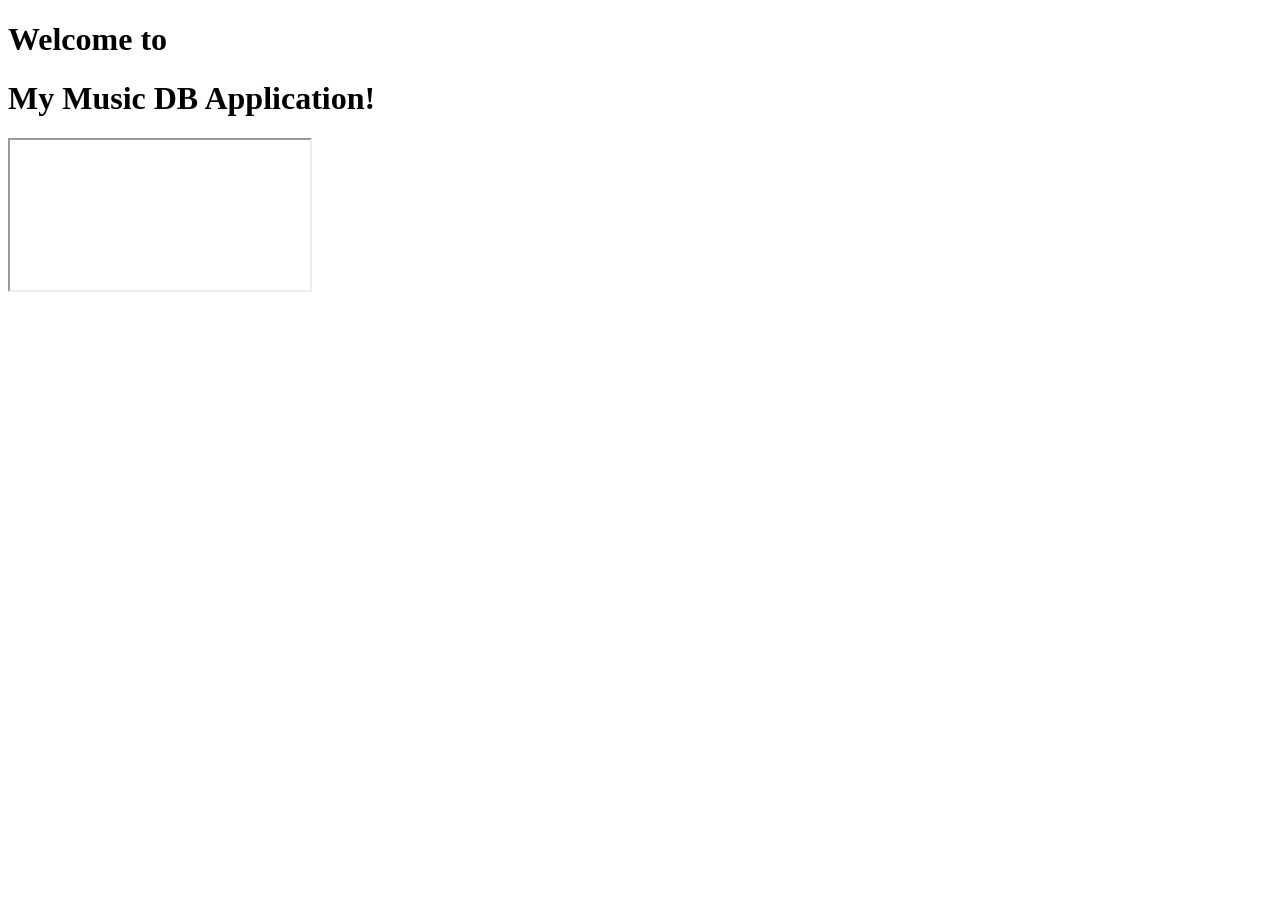
<file: src/main/resources/templates/index.html>
<!DOCTYPE html>
<html lang="en"
      xmlns:th="http://www.thymeleaf.org">
<head th:replace="fragments/commons :: head"></head>
<body>
<header th:replace="fragments/commons :: navigation"></header>
<main class="p-5 align-content-center bg-blur">
    <h1 class="text-light border-left pl-2">Welcome to</h1>
    <h1 class="text-light border-left pl-2">My Music DB Application!</h1>
    <div class="d-flex justify-content-center">
        <div class="my-index-div w-50">
            <iframe class="w-100 h-100" src="https://www.youtube.com/embed/Q93n3dvaaTI?rel=0" title="YouTube video"
                    allowfullscreen></iframe>
        </div>
    </div>
</main>
<footer th:replace="fragments/commons :: footer" class="footer bg-blur"></footer>
</body>
</html>
</file>
